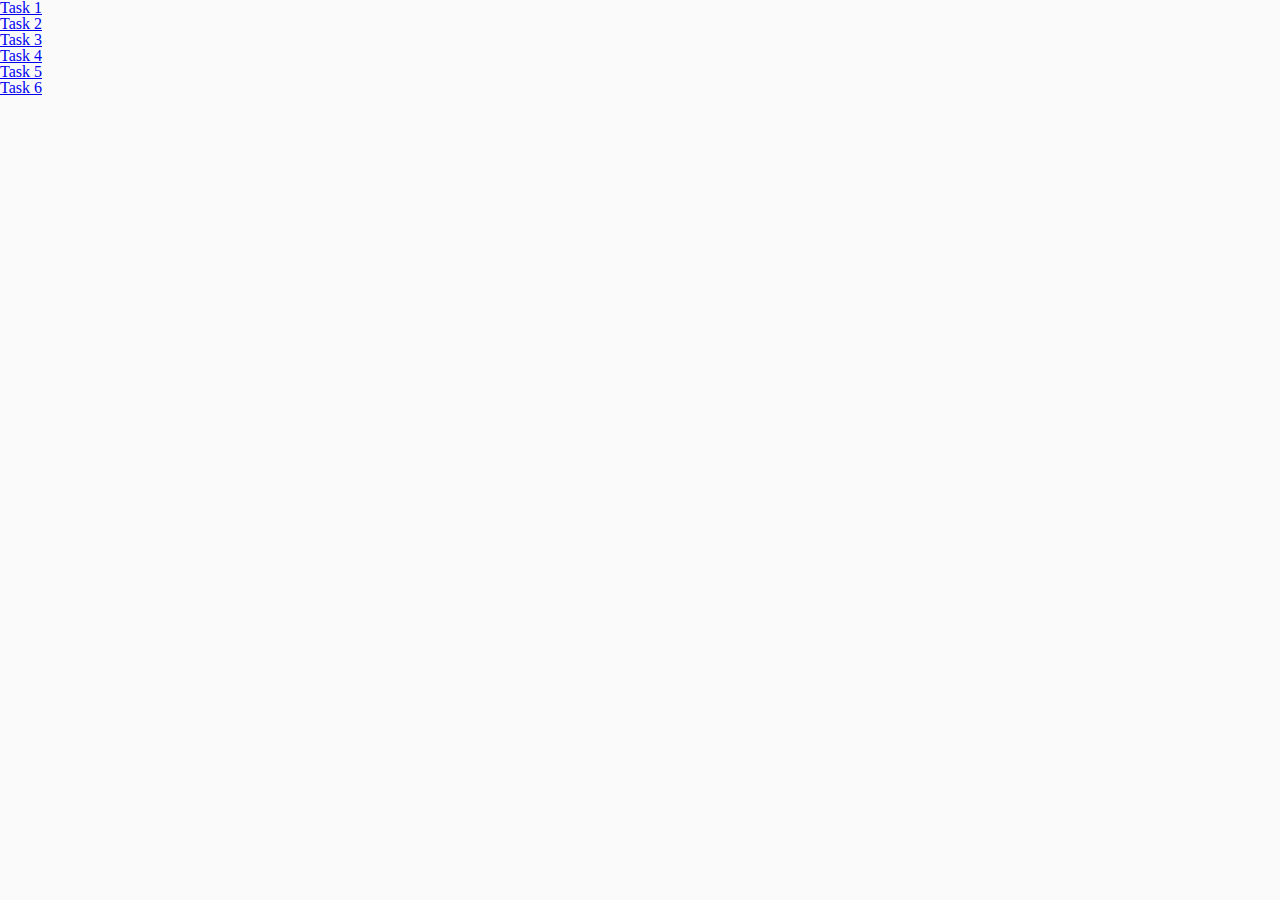
<file: index.html>
<!DOCTYPE html>
<html lang="en">
  <head>
    <meta charset="UTF-8" />
    <meta http-equiv="X-UA-Compatible" content="IE=edge" />
    <meta name="viewport" content="width=device-width, initial-scale=1.0" />
    <title>Homework 7</title>
    <link rel="stylesheet" href="./css/common.css" />
  </head>
  <body>
    <ul>
      <li><a href="./task-1.html">Task 1</a></li>
      <li><a href="./task-2.html">Task 2</a></li>
      <li><a href="./task-3.html">Task 3</a></li>
      <li><a href="./task-4.html">Task 4</a></li>
      <li><a href="./task-5.html">Task 5</a></li>
      <li><a href="./task-6.html">Task 6</a></li>
    </ul>
  </body>
</html>
</file>
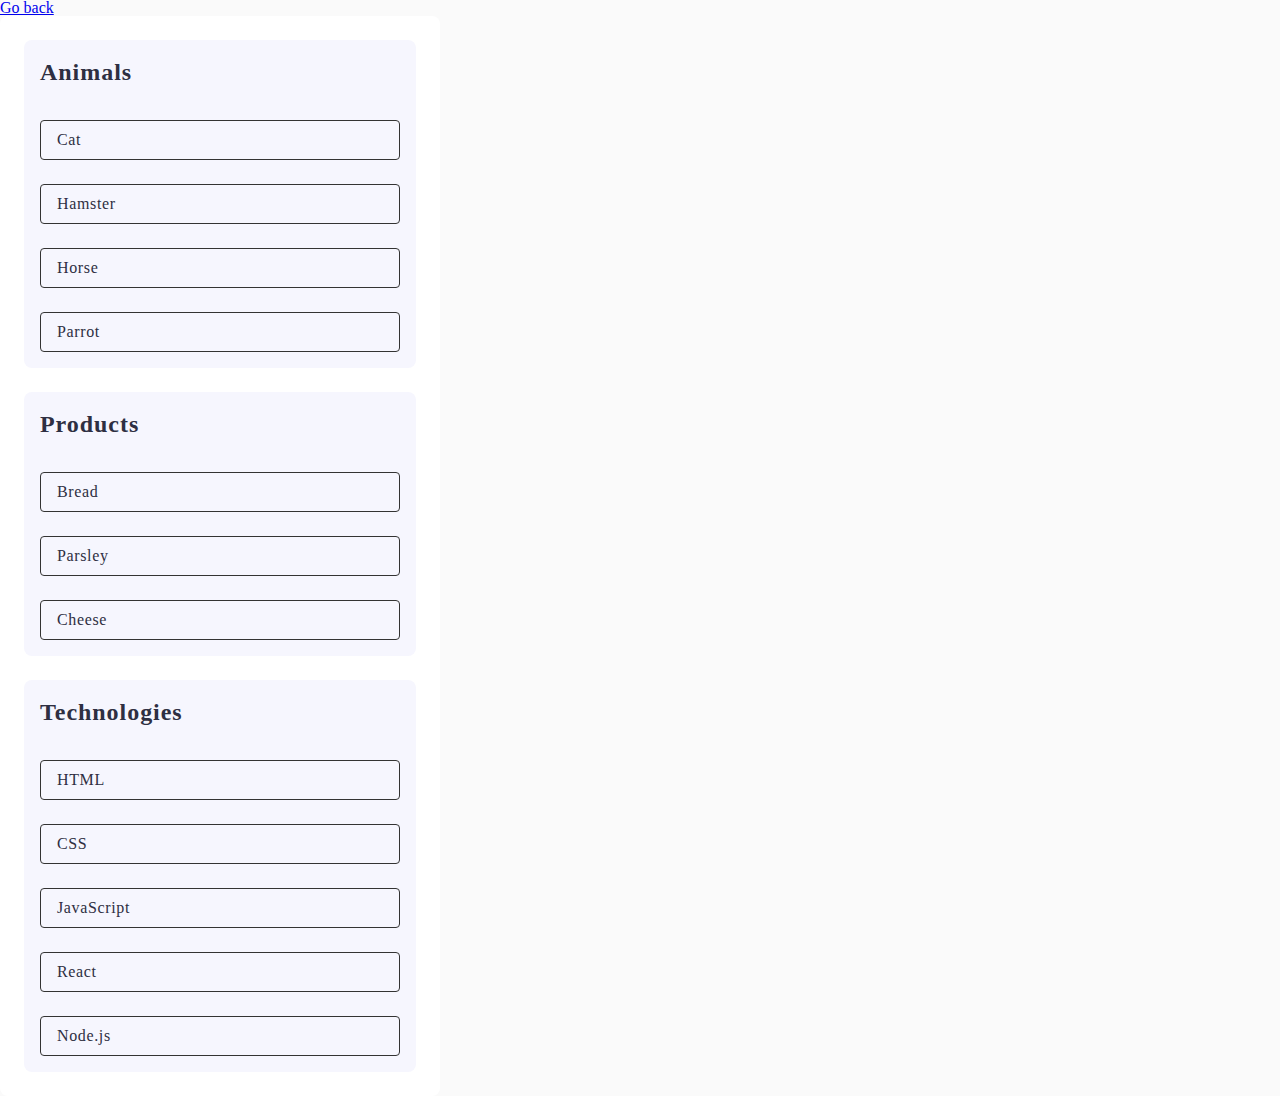
<file: task-1.html>
<!DOCTYPE html>
<html lang="en">
<head>
    <meta charset="UTF-8">
    <meta name="viewport" content="width=device-width, initial-scale=1.0">
    <link rel="stylesheet" href="./css/common.css" />
    <title>Document</title>
</head>
<body>

    <p><a href="./index.html">Go back</a></p>
        <ul id="categories" class="categories">
          <li class="item">
            <h2 class="categories-title">Animals</h2>
            <ul class="item-name-list">
              <li class="item-name">Cat</li>
              <li class="item-name">Hamster</li>
              <li class="item-name">Horse</li>
              <li class="item-name">Parrot</li>
            </ul>
          </li>
          <li class="item">
            <h2 class="categories-title">Products</h2>
            <ul class="item-name-list">
              <li class="item-name">Bread</li>
              <li class="item-name">Parsley</li>
              <li class="item-name">Cheese</li>
            </ul>
          </li>
          <li class="item">
            <h2 class="categories-title">Technologies</h2>
            <ul class="item-name-list">
              <li class="item-name">HTML</li>
              <li class="item-name">CSS</li>
              <li class="item-name">JavaScript</li>
              <li class="item-name">React</li>
              <li class="item-name">Node.js</li>
            </ul>
          </li>
        </ul>

        <script src="./js/task-1.js"></script>
</body>
</html>
</file>
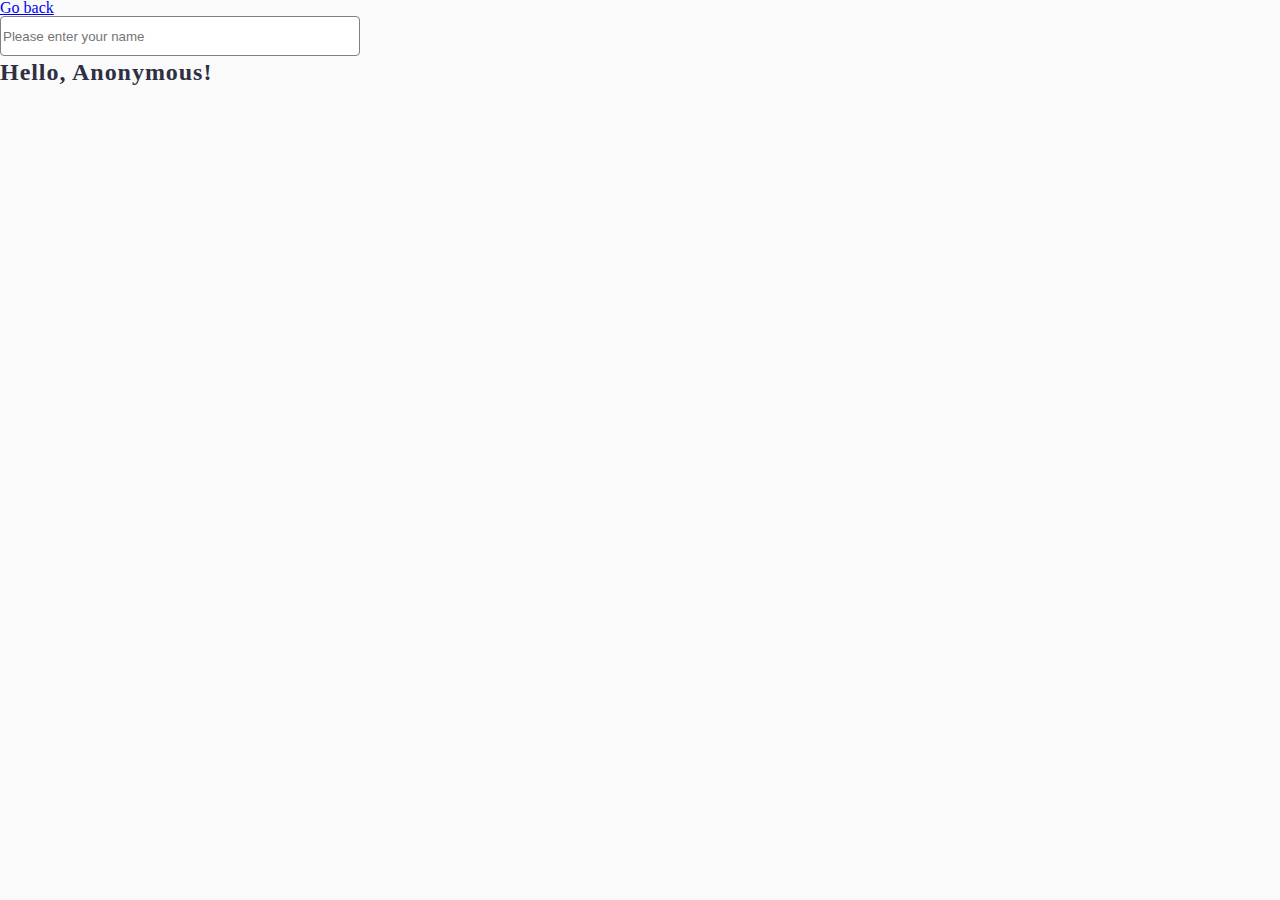
<file: task-3.html>
<!DOCTYPE html>
<html lang="en">
<head>
    <meta charset="UTF-8">
    <meta name="viewport" content="width=device-width, initial-scale=1.0">
    <link rel="stylesheet" href="./css/common.css" />
    <title>Document</title>
</head>
<body>
  <p><a href="./index.html">Go back</a></p>
    <input
        type="text"
        id="name-input"
        class="name-input"
        placeholder="Please enter your name"
      />
      <h1 class="name-output">
        Hello, <span id="name-output">Anonymous</span>!
      </h1>
      <script src="./js/task-3.js"></script>
</body>
</html>
</file>
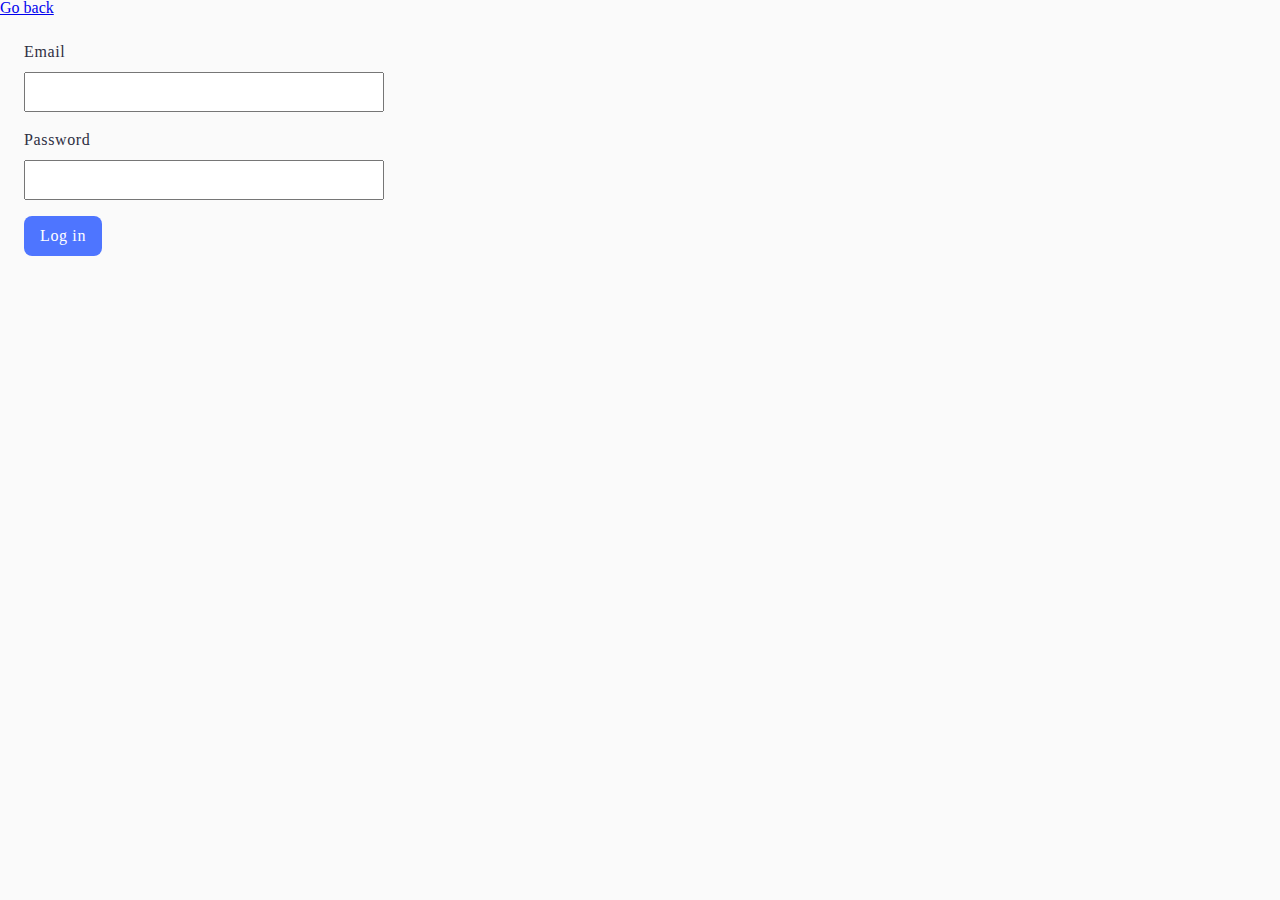
<file: task-4.html>
<!DOCTYPE html>
<html lang="en">
<head>
    <meta charset="UTF-8">
    <meta name="viewport" content="width=device-width, initial-scale=1.0">
    <link rel="stylesheet" href="./css/common.css" />
    <title>Document</title>
</head>
<body>
  <p><a href="./index.html">Go back</a></p>
    <form class="login-form">
        <label class="label-info">
          <span class="label-name">Email</span>
          <input type="email" name="email" class="form-input" />
        </label>
        <label class="label-info">
          <span class="label-name">Password</span>
          <input type="password" name="password" class="form-input" />
        </label>
        <button type="submit" class="submit-button">Log in</button>
      </form>
      <script src="./js/task-4.js"></script>
</body>
</html>
</file>
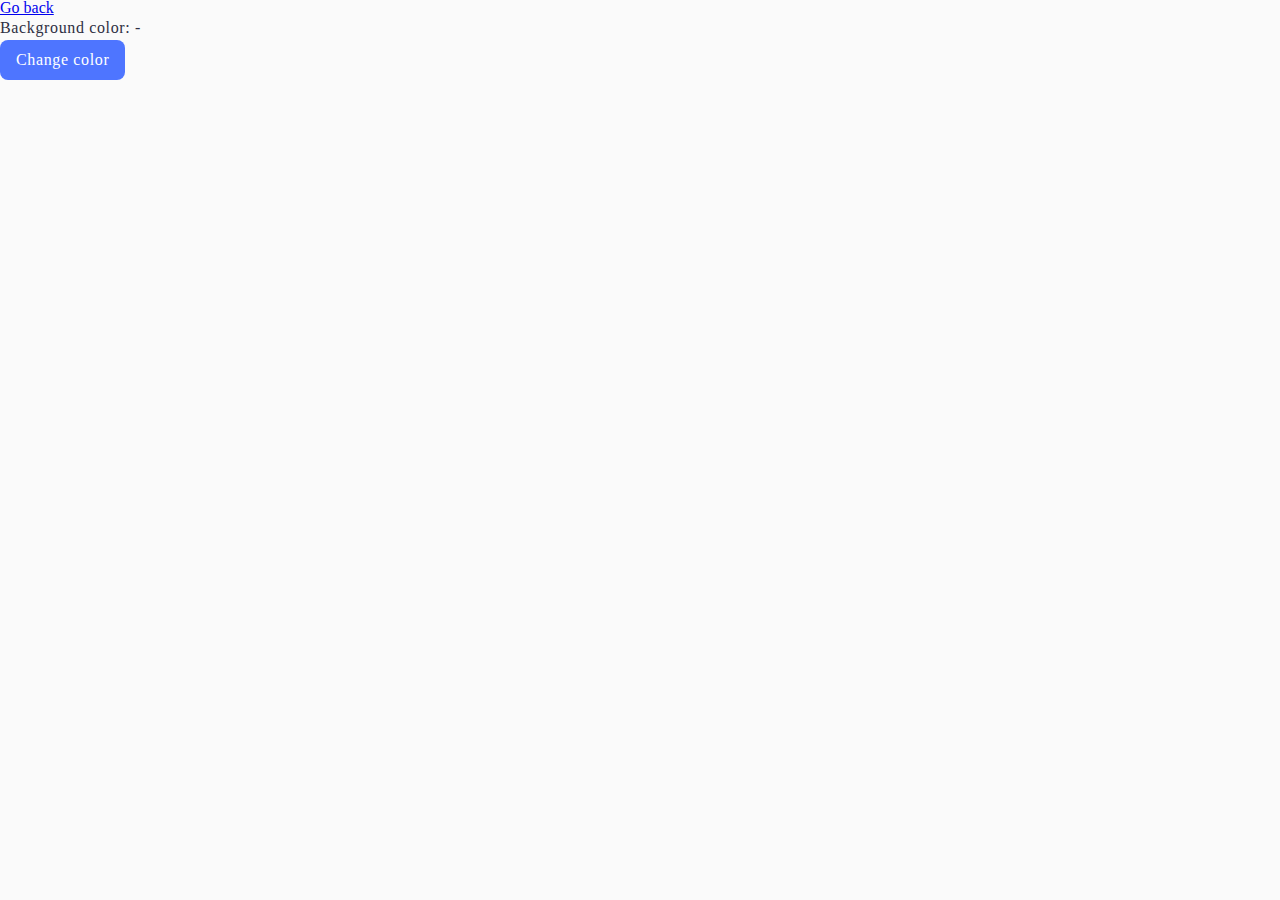
<file: task-5.html>
<!DOCTYPE html>
<html lang="en">
<head>
    <meta charset="UTF-8">
    <meta name="viewport" content="width=device-width, initial-scale=1.0">
    <link rel="stylesheet" href="./css/common.css" />
    <title>Document</title>
</head>
<body>
  <p><a href="./index.html">Go back</a></p>
    <div class="widget">
        <p class="widget-text">
          Background color: <span class="color">-</span>
        </p>
        <button type="button" class="change-color">Change color</button>
      </div>
      <script src="./js/task-5.js"></script>
</body>
</html>
</file>
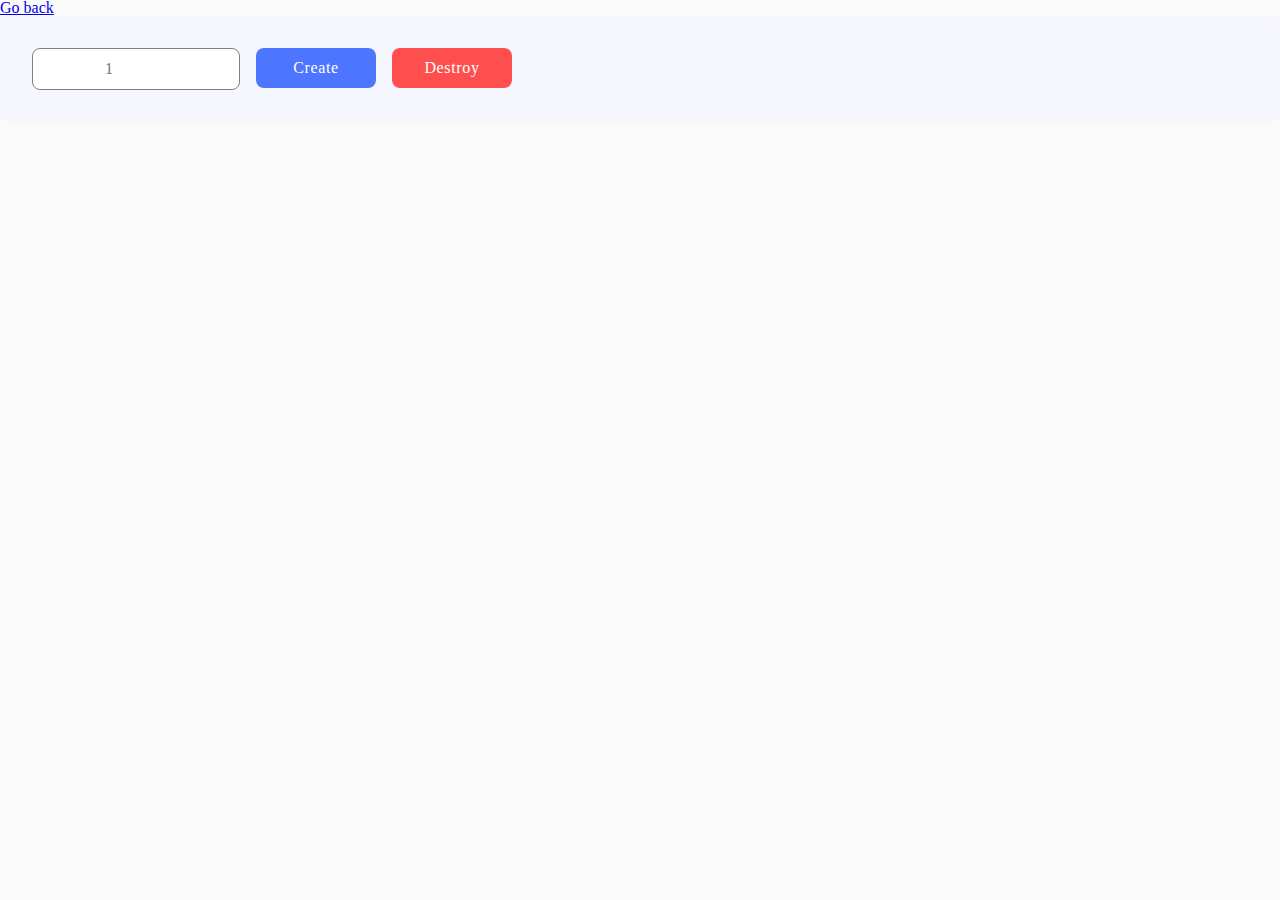
<file: task-6.html>
<!DOCTYPE html>
<html lang="en">
  <head>
    <meta charset="UTF-8" />
    <meta name="viewport" content="width=device-width, initial-scale=1.0" />
    <link rel="stylesheet" href="./css/common.css" />
    <title>Document</title>
  </head>
  <body>
    <p><a href="./index.html">Go back</a></p>
    <div id="controls" class="controls">
      <input
        type="number"
        class="input-number"
        min="1"
        max="100"
        step="1"
        placeholder="1"
      />
      <button type="button" class="create-button" data-create>Create</button>
      <button type="button" class="destroy-button" data-destroy>Destroy</button>
    </div>

    <div id="boxes"></div>
    <script src="./js/task-6.js"></script>
  </body>
</html>
</file>
<file: css/common.css>
* {
  box-sizing: border-box;
}

body {
  margin: 16px;
  font-family: -apple-system, BlinkMacSystemFont, 'Segoe UI', Roboto, Oxygen,
    Ubuntu, Cantarell, 'Open Sans', 'Helvetica Neue', sans-serif;
  -webkit-font-smoothing: antialiased;
  -moz-osx-font-smoothing: grayscale;
  background-color: #fafafa;
  color: #212121;
  line-height: 1.5;
}
html,
body,
div,
span,
applet,
object,
iframe,
h1,
h2,
h3,
h4,
h5,
h6,
p,
blockquote,
pre,
a,
abbr,
acronym,
address,
big,
cite,
code,
del,
dfn,
em,
img,
ins,
kbd,
q,
s,
samp,
small,
strike,
strong,
sub,
sup,
tt,
var,
b,
u,
i,
center,
dl,
dt,
dd,
ol,
ul,
li,
fieldset,
form,
label,
legend,
table,
caption,
tbody,
tfoot,
thead,
tr,
th,
td,
article,
aside,
canvas,
details,
embed,
figure,
figcaption,
footer,
header,
hgroup,
menu,
nav,
output,
ruby,
section,
summary,
time,
mark,
audio,
video {
  margin: 0;
  padding: 0;
  border: 0;
  font-size: 100%;
  font: inherit;
  vertical-align: baseline;
}
/* HTML5 display-role reset for older browsers */
article,
aside,
details,
figcaption,
figure,
footer,
header,
hgroup,
menu,
nav,
section {
  display: block;
}
body {
  line-height: 1;
}
ol,
ul {
  list-style: none;
}
blockquote,
q {
  quotes: none;
}
blockquote:before,
blockquote:after,
q:before,
q:after {
  content: "";
  content: none;
}
table {
  border-collapse: collapse;
  border-spacing: 0;
}

body {
  transition: background-color 0.5s ease;
}

.categories {
  display: inline-flex;
  padding: 24px;
  flex-direction: column;
  align-items: flex-start;
  gap: 24px;
  border-radius: 8px;
  background: #fff;
}
.item {
  display: flex;
  padding: 16px;
  flex-direction: column;
  align-items: flex-start;
  gap: 16px;
  border-radius: 8px;
  background: #f6f6fe;
}
.item-name-list {
  display: flex;
  flex-direction: column;
  gap: 24px;
}
.item-name {
  border: 1px solid #333;
  border-radius: 4px;
  width: 360px;
  height: 40px;
  display: flex;
  color: #2e2f42;
  font-family: Montserrat;
  font-size: 16px;
  font-style: normal;
  font-weight: 400;
  line-height: 24px; /* 150% */
  letter-spacing: 0.64px;
  align-items: center;
  padding: 8px 0px 8px 16px;
}
.categories-title {
  color: #2e2f42;
  font-family: Montserrat;
  font-size: 24px;
  font-style: normal;
  font-weight: 600;
  line-height: 32px; /* 133.333% */
  letter-spacing: 0.96px;
  margin-bottom: 16px;
}

.section-gallery {
  display: flex;
width: 1440px;
padding: 100px 156px;
flex-direction: column;
justify-content: center;
align-items: flex-start;
gap: 48px;
}
.gallery {
  display: flex;
}

.gallery li {
  display: flex;
  gap:24px;
}

.gallery img  {
  width: 360px;
  height: 300px;
  flex-shrink: 0;
  display: flex;
}
.viget {
  display: inline-flex;
  padding: 100px 88px;
  flex-direction: column;
  align-items: flex-start;
  gap: 10px;
}
.widget-text {
  color: #2e2f42;
  font-family: Montserrat;
  font-size: 16px;
  font-style: normal;
  font-weight: 400;
  line-height: 24px; /* 150% */
  letter-spacing: 0.64px;
}
.change-color {
  display: flex;
  padding: 8px 16px;
  justify-content: center;
  align-items: center;
  border: 0px;
  border-radius: 8px;
  background: #4e75ff;
  gap: 10px;
  color: #fff;
  font-family: Montserrat;
  font-size: 16px;
  font-style: normal;
  font-weight: 500;
  line-height: 24px; /* 150% */
  letter-spacing: 0.64px;
}
.login-form {
  display: inline-flex;
  padding: 24px;
  flex-direction: column;
  align-items: flex-start;
  gap: 16px;
}
.label-info {
  display: flex;
  flex-direction: column;
  align-items: flex-start;
  gap: 8px;
}
.form-input {
  display: flex;
  width: 360px;
  height: 40px;
  justify-content: center;
  align-items: center;
  color: #2e2f42;
}
.form-input:hover {
  border-radius: 4px;
  border: 1px solid #000;
}
.form-input:active {
  border-radius: 4px;
  border: 1px solid #808080;
}
.label-name {
  display: flex;
  flex-direction: column;
  align-items: flex-start;
  gap: 8px;
  color: #2e2f42;
  font-family: Montserrat;
  font-size: 16px;
  font-style: normal;
  font-weight: 400;
  line-height: 24px; /* 150% */
  letter-spacing: 0.64px;
}
.submit-button {
  display: flex;
  padding: 8px 16px;
  justify-content: center;
  align-items: center;
  gap: 10px;
  border-radius: 8px;
  border: 0px;
  background: #4e75ff;
  color: #fff;
  font-family: Montserrat;
  font-size: 16px;
  font-style: normal;
  font-weight: 500;
  line-height: 24px; /* 150% */
  letter-spacing: 0.64px;
}
.submit-button:hover {
  background: #6c8cff;
}
.name-output {
  color: #2e2f42;
  font-family: Montserrat;
  font-size: 24px;
  font-style: normal;
  font-weight: 600;
  line-height: 32px; /* 133.333% */
  letter-spacing: 0.96px;
}
.name-input {
  border-radius: 4px;
  border: 1px solid #808080;
  width: 360px;
  height: 40px;
  flex-shrink: 0;
}
.name-input:hover {
  border-radius: 4px;
  border: 1px solid #000;
}

.controls {
  display: flex;
  padding: 32px;
  align-items: flex-start;
  gap: 16px;
  border-radius: 8px;
  background: #f6f6fe;
}
.input-number {
  display: flex;
  padding: 8px 72px;
  flex-direction: column;
  justify-content: center;
  align-items: center;
  gap: 10px;
  border-radius: 8px;
  border: 1px solid #808080;
  color: #2e2f42;
  font-family: Montserrat;
  font-size: 16px;
  font-style: normal;
  font-weight: 400;
  line-height: 24px; /* 150% */
  letter-spacing: 0.64px;
}
.create-button {
  display: flex;
  width: 120px;
  padding: 8px 16px;
  justify-content: center;
  align-items: center;
  gap: 10px;
  border: 0px;
  border-radius: 8px;
  background: #4e75ff;
  color: #fff;
  font-family: Montserrat;
  font-size: 16px;
  font-style: normal;
  font-weight: 500;
  line-height: 24px; /* 150% */
  letter-spacing: 0.64px;
}
.create-button:hover {
  background: #6c8cff;
}
.destroy-button {
  display: flex;
  width: 120px;
  padding: 8px 16px;
  justify-content: center;
  align-items: center;
  gap: 10px;
  border: 0px;
  border-radius: 8px;
  background: #ff4e4e;
  color: #fff;
  font-family: Montserrat;
  font-size: 16px;
  font-style: normal;
  font-weight: 500;
  line-height: 24px; /* 150% */
  letter-spacing: 0.64px;
}
.destroy-button:hover {
  background: #ff7070;
}
.boxes-container {
  display: flex;
  width: 486px;
  padding: 32px;
  flex-direction: column;
  align-items: flex-start;
  gap: 10px;
  border-radius: 8px;
  background: #f6f6fe;
}
.box {
  margin: 5px;
  border: 1px solid #000;
}
#boxes {
  display: flex;
  flex-wrap: wrap;
}
.box {
  width: 30px;
  height: 30px;
  margin: 5px;
  transition: background-color 0.3s ease-in-out;
}
</file>
